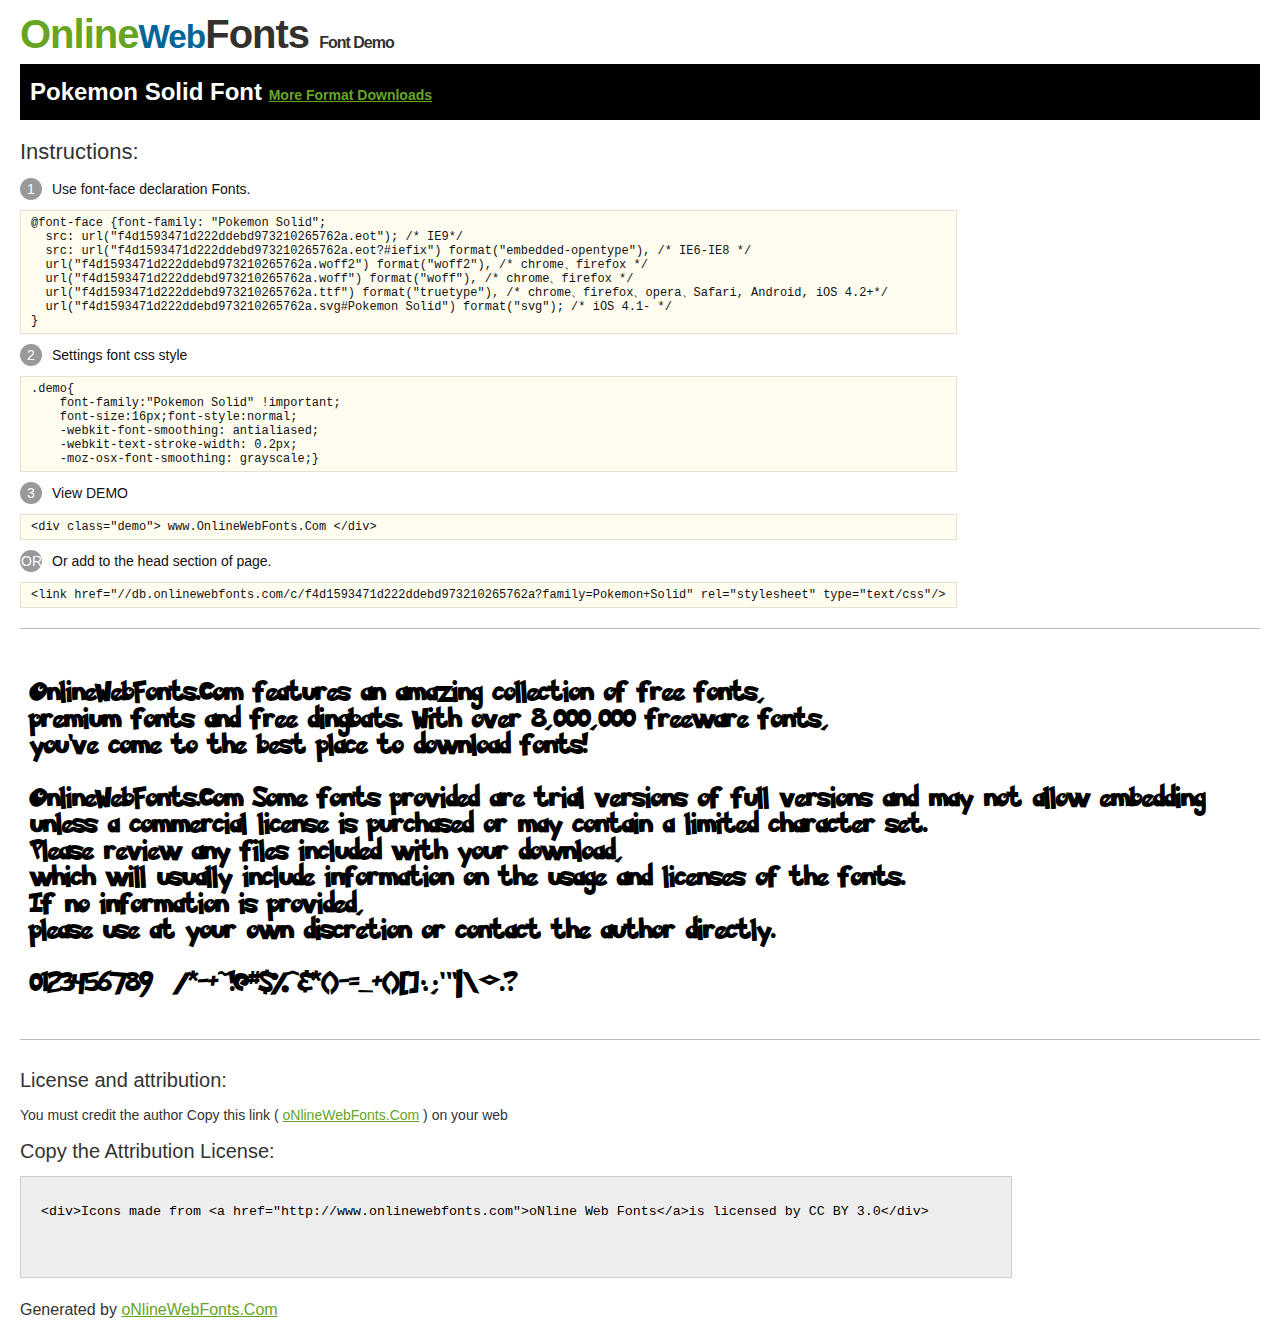
<file: assets/fonts/@font-face/Demo.html>
<!DOCTYPE html>
<html>
<head>
<meta charset="utf-8"/>
<title>Pokemon Solid Font - OnlineWebFonts.COM</title>
<style type="text/css">
@font-face {font-family: "Pokemon Solid";
  src: url("f4d1593471d222ddebd973210265762a.eot"); /* IE9*/
  src: url("f4d1593471d222ddebd973210265762a.eot?#iefix") format("embedded-opentype"), /* IE6-IE8 */
  url("f4d1593471d222ddebd973210265762a.woff2") format("woff2"), /* chrome、firefox */
  url("f4d1593471d222ddebd973210265762a.woff") format("woff"), /* chrome、firefox */
  url("f4d1593471d222ddebd973210265762a.ttf") format("truetype"), /* chrome、firefox、opera、Safari, Android, iOS 4.2+*/
  url("f4d1593471d222ddebd973210265762a.svg#Pokemon Solid") format("svg"); /* iOS 4.1- */
}
*{margin:0;padding:0;list-style:none;}pre{border:solid 1px #e7e1cd;background-color:#fffdef;overflow:auto;font-size:12px;line-height:14px;margin-top:10px;margin-right:0;margin-bottom:10px;margin-left:0;padding-top:5px;padding-right:10px;padding-bottom:5px;padding-left:10px;}.demo pre{color:#000;line-height: 1.2em;font-family:"Pokemon Solid"!important;font-size:22px;background-color:#FFF;border-top-width:0px;border-right-width:0px;border-bottom-width:0px;border-left-width:0px;}body{font-family:sans-serif;line-height:1.5;font-size:16px;padding:20px;color:#333;}:hover,:before,:after{-webkit-transition:all 0.1s ease-in;-moz-transition:all 0.1s ease-in;-ms-transition:all 0.1s ease-in;-o-transition:all 0.1s ease-in;transition:all 0.1s ease-in;}*{-moz-box-sizing:border-box;-webkit-box-sizing:border-box;box-sizing:border-box;margin:0;padding:0;}a{color:#66A523;}h1.logo{font-size:40px;letter-spacing:-1px;margin-top:-16px;}h1.logo strong{font-size:16px;font-family:sans-serif;color:#333;}h1.logo a{color:#34302d;text-decoration:none;}h1.logo a span{color:#66A523;}h1.logo a small{color:#006699;}.info{float:left;font-size:14px;margin-top:15px;}.info ul{margin-left:0px;color:#111;margin-bottom:20px;}.info .exs{font-size:12px;color:#666;margin-left:35px;display:block;}.info ul li{margin-top:10px;list-style:none;}.info .numno{color:#fff;border-radius:20px;padding:1px;display:inline-block;width:22px;height:22px;text-align:center;margin-right:10px;background-color:#999999;}.info ul strong{font-weight:normal;color:#000;}.info .inst{font-size:22px;margin-bottom:10px;}.demo{float:left;width:100%;height:auto;border-top-width:1px;border-top-style:solid;border-top-color:#bbb;border-bottom-width:1px;border-bottom-style:solid;border-bottom-color:#bbb;padding-bottom:10px;}.demo .demo_svg{float:left;height:auto;width:100px;margin-right:5px;margin-left:5px;margin-bottom:10px;}.demo .demo_svg i{float:left;height:80px;width:80px;text-align:center;font-size:40px;margin-left:10px;line-height:80px;color:#777;}.demo .demo_svg .code{float:left;height:20px;width:100%;overflow:hidden;text-align:center;line-height:20px;font-size:11px;color:#666;}.demo .demo_svg .txt{float:left;height:20px;width:100%;font-size:11px;text-align:center;white-space:nowrap;overflow:hidden;line-height:20px;}.demo .demo_svg:hover i{font-size:60px;color:#333;}.by{padding-top:15px;float:left;width:100%;margin-top:10px;margin-right:0;margin-bottom:10px;margin-left:0;}.by{margin-bottom:10px;font-size:20px;}.by .attr{font-size:14px;color:#333;padding-top:10px;padding-bottom:10px;}textarea{width:80%;height:auto;border:1px solid #CCC;resize:none;background:#EEE;padding:20px;float:left;margin-top:10px;line-height:30px;}#footer{float:left;width:100%;margin-top:10px;padding-bottom:20px;}h2{background-color:#000;padding-top:10px;padding-bottom:10px;padding-left:10px;color:#FFF;}
</style>
</head>
<body>
<h1 class="logo"> <a href="http://www.onlinewebfonts.com/"> <span>Online</span><small>Web</small>Fonts</a> <strong>Font Demo</strong></h1>
<h2>
Pokemon Solid Font <a style="font-size:14px;" href="http://www.onlinewebfonts.com/download/f4d1593471d222ddebd973210265762a" target="_blank">More Format Downloads</a></h2>
<div class="info">
  <div class="inst">Instructions:</div>
  <ul>
    <li>
      <p> <span class="numno">1</span>Use font-face declaration Fonts.<br />
        <span class="exs">
        <pre>
@font-face {font-family: "Pokemon Solid";
  src: url("f4d1593471d222ddebd973210265762a.eot"); /* IE9*/
  src: url("f4d1593471d222ddebd973210265762a.eot?#iefix") format("embedded-opentype"), /* IE6-IE8 */
  url("f4d1593471d222ddebd973210265762a.woff2") format("woff2"), /* chrome、firefox */
  url("f4d1593471d222ddebd973210265762a.woff") format("woff"), /* chrome、firefox */
  url("f4d1593471d222ddebd973210265762a.ttf") format("truetype"), /* chrome、firefox、opera、Safari, Android, iOS 4.2+*/
  url("f4d1593471d222ddebd973210265762a.svg#Pokemon Solid") format("svg"); /* iOS 4.1- */
}
</pre>
      </span> 
    </li>
    <li>
      <p> <span class="numno">2</span>Settings font css style <br />
      <span class="exs">
<pre>
.demo{
    font-family:"Pokemon Solid" !important;
    font-size:16px;font-style:normal;
    -webkit-font-smoothing: antialiased;
    -webkit-text-stroke-width: 0.2px;
    -moz-osx-font-smoothing: grayscale;}
</pre>
      </span> 
    </li>
    <li>
      <p> <span class="numno">3</span>View DEMO <br />
      <span class="exs"><pre>
&lt;div class="demo"&gt; www.OnlineWebFonts.Com &lt;/div&gt;
</pre></span> 
    </li>
    <li>
      <p> <span class="numno">OR</span>Or add to the head section of page. <br />
      <span class="exs"><pre>
&lt;link href="//db.onlinewebfonts.com/c/f4d1593471d222ddebd973210265762a?family=Pokemon+Solid" rel="stylesheet" type="text/css"/&gt;
</pre></span> 
    </li>
  </ul>
</div>
<div class="demo">
<pre>

OnlineWebFonts.Com features an amazing collection of free fonts,
premium fonts and free dingbats. With over 8,000,000 freeware fonts, 
you've come to the best place to download fonts! 

OnlineWebFonts.Com Some fonts provided are trial versions of full versions and may not allow embedding 
unless a commercial license is purchased or may contain a limited character set. 
Please review any files included with your download, 
which will usually include information on the usage and licenses of the fonts. 
If no information is provided, 
please use at your own discretion or contact the author directly. 

0123456789  /*-+~!@#$%^&*()-=_+{}[]:;"'|\<>.?

</pre>
</div>

<div class="by">
<div class="by_title">License and attribution:</div>
<div class="attr">You must credit the author Copy this link ( <a href="http://www.onlinewebfonts.com" target="_blank">oNlineWebFonts.Com</a> ) on your web </div><div class="usetitle">Copy the Attribution License:</div>
<textarea onclick="this.focus();this.select();">&lt;div&gt;Icons made from &lt;a href="http://www.onlinewebfonts.com"&gt;oNline Web Fonts&lt;/a&gt;is licensed by CC BY 3.0&lt;/div&gt;</textarea>
</div>
<div id="footer">
    <div>Generated by <a href="http://www.onlinewebfonts.com" target="_blank">oNlineWebFonts.Com</a></div>
</div>
</body>
</html>
</file>
